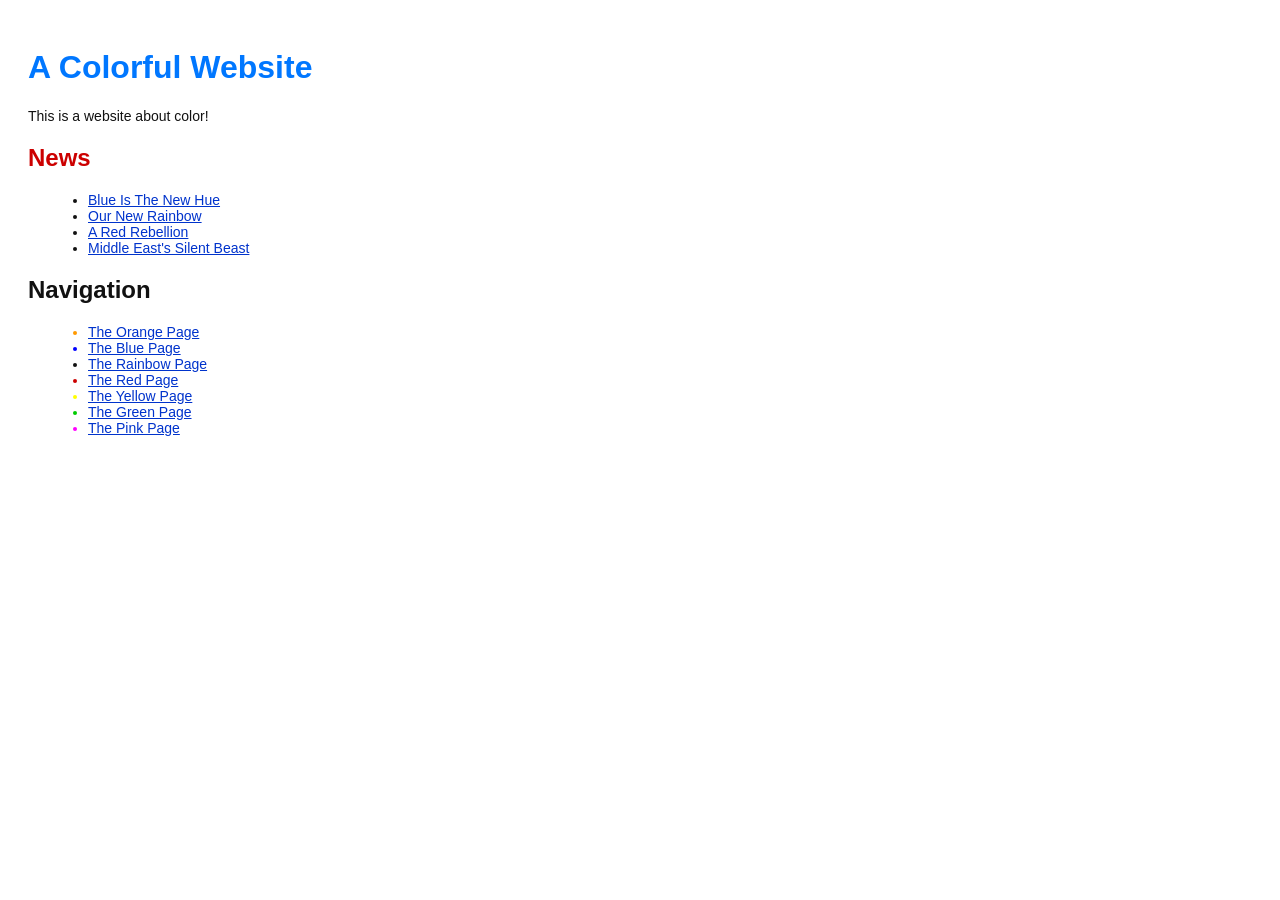
<file: index.html>
<!doctype html>
<html lang="en">
  <head>
    <meta charset="UTF-8" />
    <title>A Colorful Website</title>
    <link rel="stylesheet" href="styles.css" />
  </head>
  <body>
    <h1 style="color: #07f">A Colorful Website</h1>
    <p>This is a website about color!</p>
    <h2 style="color: #c00">News</h2>
    <ul>
      <li><a href="news-1.html">Blue Is The New Hue</a></li>
      <li><a href="rainbow.html">Our New Rainbow</a></li>
      <li><a href="news-2.html">A Red Rebellion</a></li>
      <li><a href="news-3.html">Middle East's Silent Beast</a></li>
    </ul>

    <h2>Navigation</h2>
    <ul>
      <li style="color: #f90">
        <a href="orange.html">The Orange Page</a>
      </li>
      <li style="color: #00f">
        <a href="blue.html">The Blue Page</a>
      </li>
      <li>
        <a href="rainbow.html">The Rainbow Page</a>
      </li>
      <li style="color: #c00">
        <a href="red.html">The Red Page</a>
      </li>
      <li style="color: #ff0">
        <a href="yellow.html">The Yellow Page</a>
      </li>
      <li style="color: #0c0">
        <a href="green.html">The Green Page</a>
      </li>
      <li style="color: #F0F">
        <a href="pink.html">The Pink Page</a>
    </li>
    </ul>
  </body>
</html>
</file>
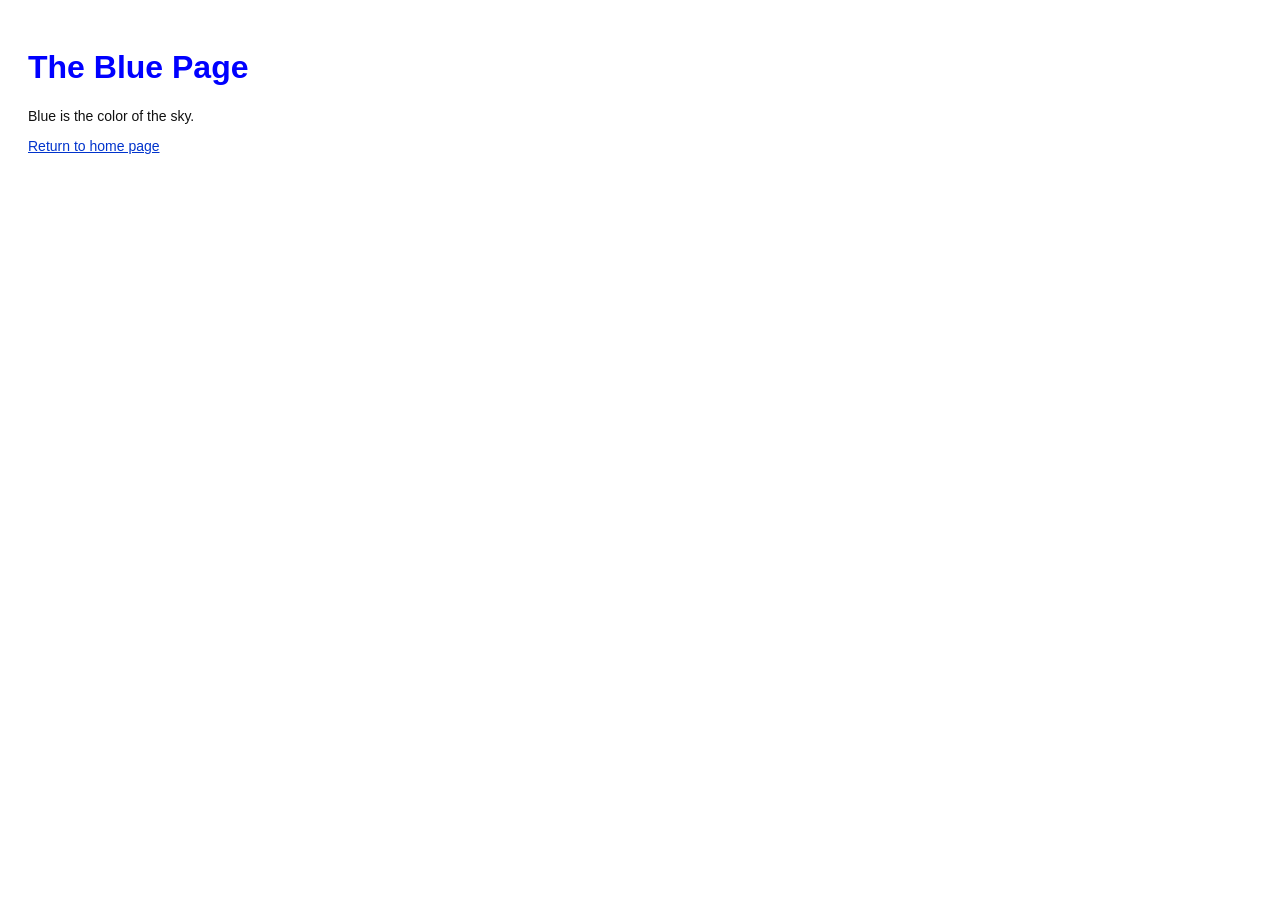
<file: blue.html>
<!DOCTYPE html>
<html lang="en">
<head>
   <meta charset="UTF-8">
   <title>The Orange Page</title>
   <link rel="stylesheet" href="styles.css" />

</head>
<body>
 <h1 style="color: #00F">The Blue Page</h1>
 <p>Blue is the color of the sky.</p>
 <p><a href="index.html">Return to home page</a></p>

</body>
</html>
</file>
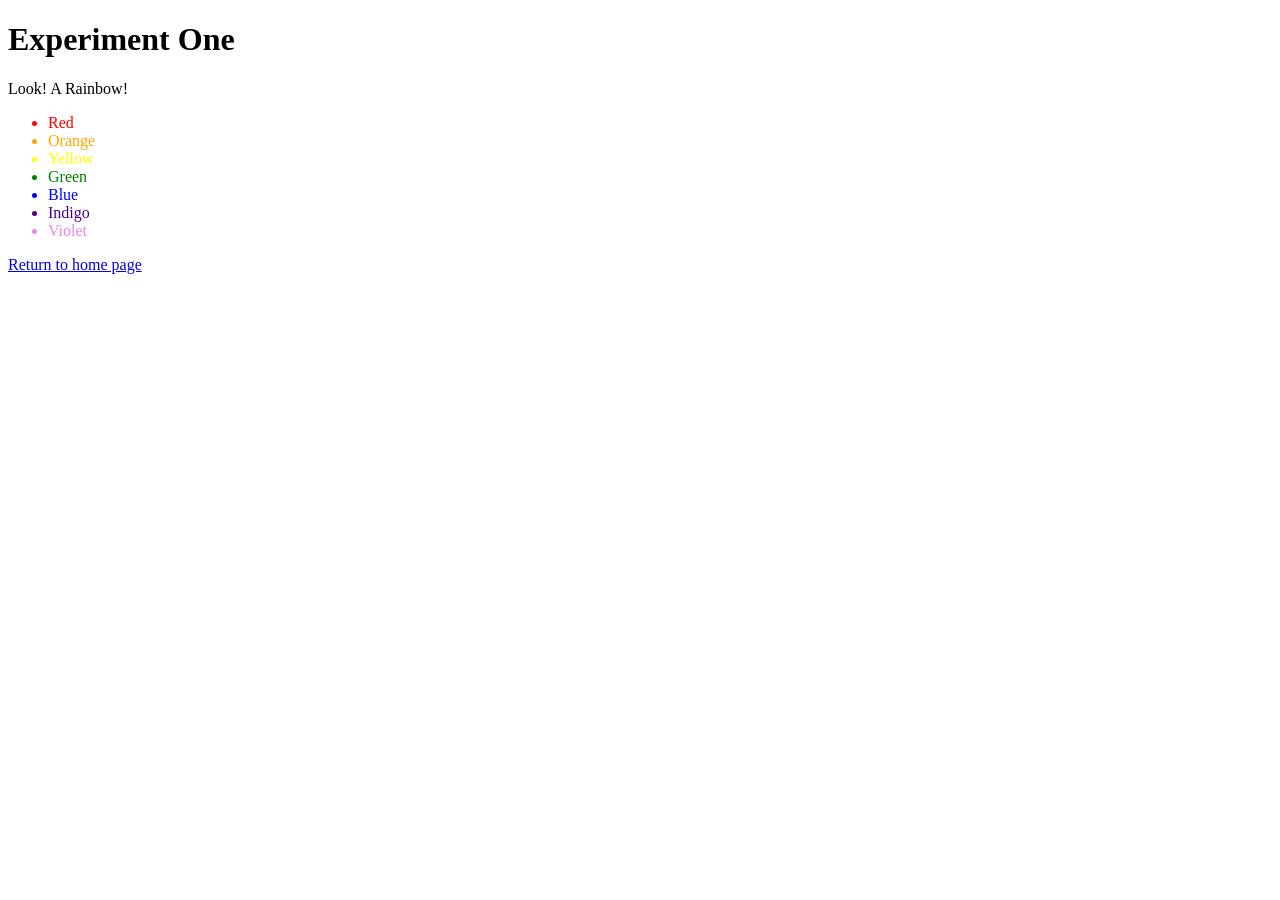
<file: experiment1.html>
<!DOCTYPE html>
<html lang="en">

<head>
 <meta charset="UTF-8">
 <meta name="viewport" content="width=device-width, initial-scale=1.0">
 <title>Experiment One</title>
</head>

<body>
 <h1>Experiment One</h1>
 <p>Look! A Rainbow!</p>
 <ul>
   <li style="color: red">Red</li>
   <li style="color: orange">Orange</li>
   <li style="color: yellow">Yellow</li>
   <li style="color: green">Green</li>
   <li style="color: blue">Blue</li>
   <li style="color: indigo">Indigo</li>
   <li style="color: violet">Violet</li>
 </ul>
 <p><a href="index.html">Return to home page</a></p>
</body>

</html>
</file>
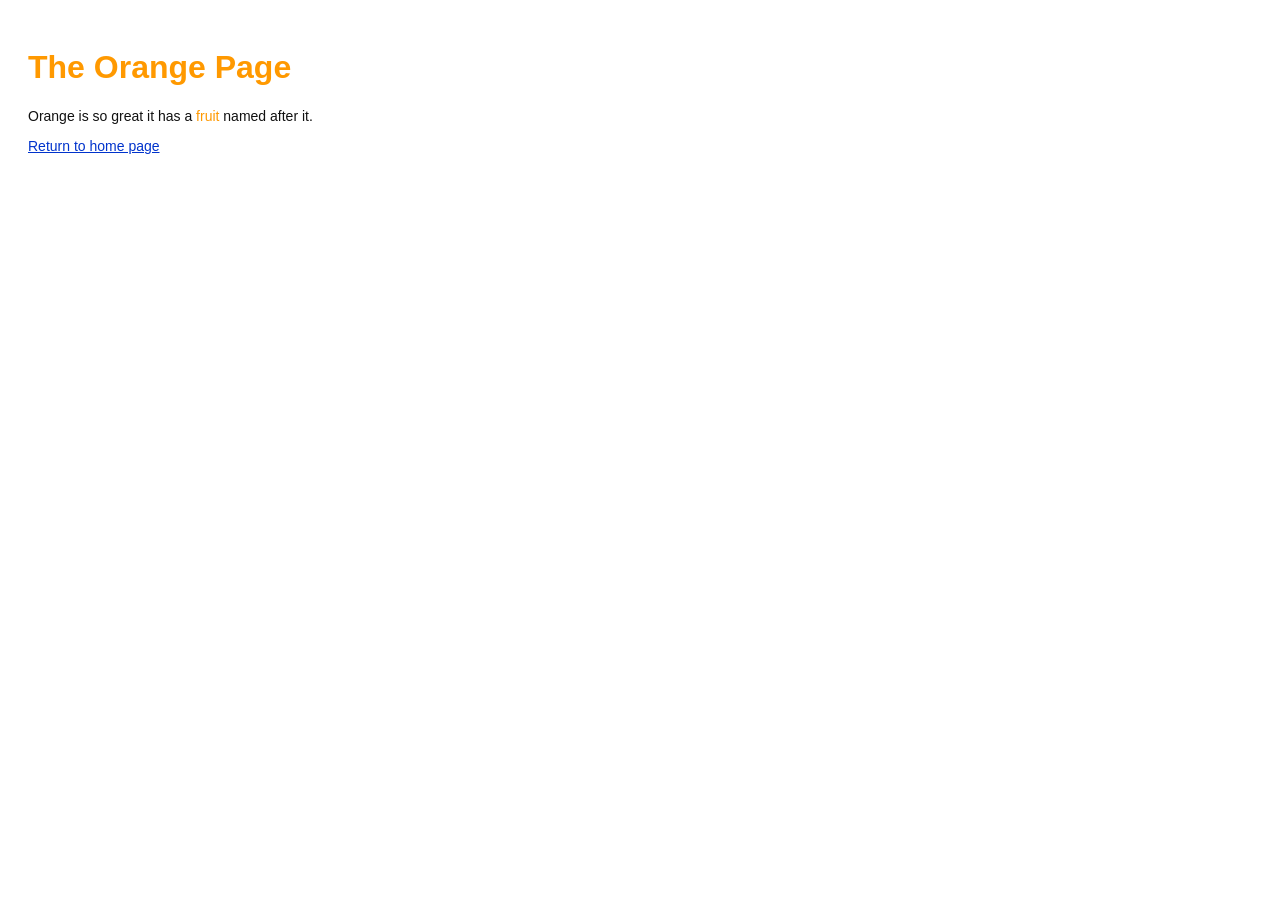
<file: orange.html>
<!DOCTYPE html>
<html lang="en">
<head>
   <meta charset="UTF-8">
   <title>The Orange Page</title>
   <link rel="stylesheet" href="styles.css" />

</head>
<body>
 <h1 style="color: #F90">The Orange Page</h1>
 <p>Orange is so great it has a
    <span style="color: #F90">fruit</span> named after it.</p>
    <p><a href="index.html">Return to home page</a></p>

</body>
</html>
</file>
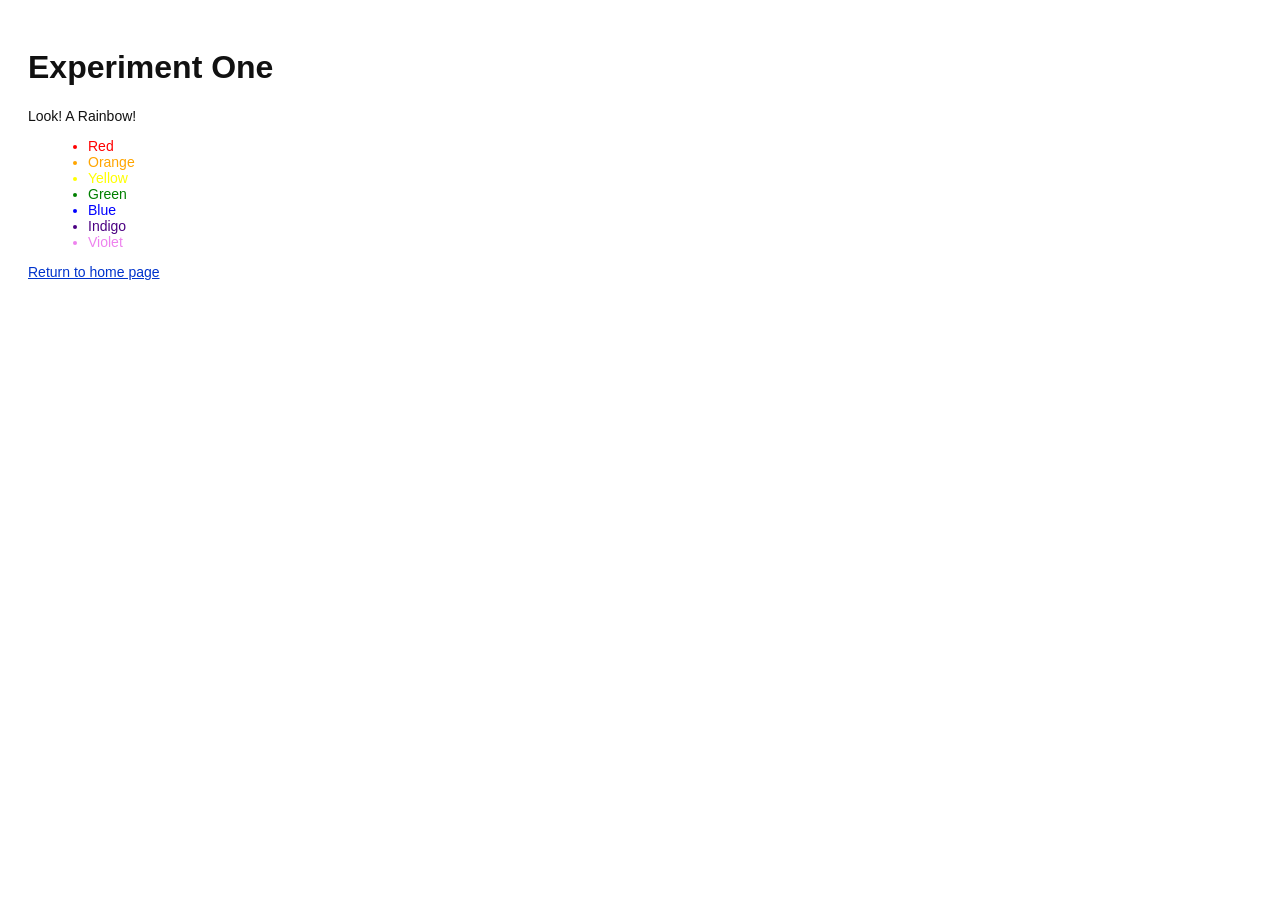
<file: rainbow.html>
<!DOCTYPE html>
<html lang="en">

<head>
 <meta charset="UTF-8">
 <meta name="viewport" content="width=device-width, initial-scale=1.0">
 <title>Experiment One</title>
 <link rel="stylesheet" href="styles.css" />

</head>

<body>
 <h1>Experiment One</h1>
 <p>Look! A Rainbow!</p>
 <ul>
   <li style="color: red">Red</li>
   <li style="color: orange">Orange</li>
   <li style="color: yellow">Yellow</li>
   <li style="color: green">Green</li>
   <li style="color: blue">Blue</li>
   <li style="color: indigo">Indigo</li>
   <li style="color: violet">Violet</li>
 </ul>
 <p><a href="index.html">Return to home page</a></p>
</body>

</html>
</file>
<file: styles.css>
body {
    padding: 20px;
    font-family: Verdana, Arial, Helvetica, sans-serif;
    font-size: 14px;
    color: #111;
  }
  
  p, ul {
    margin-bottom: 10px;
  }
  
  ul {
    margin-left: 20px;
  }
  h1 {
 font-size: 32px;
}
h2 {
 font-size: 24px;
}
a:link, a:visited {
 color: #03C;
}
h3 {
 font-size: 18px;
 margin-left: 20px;
}
</file>
